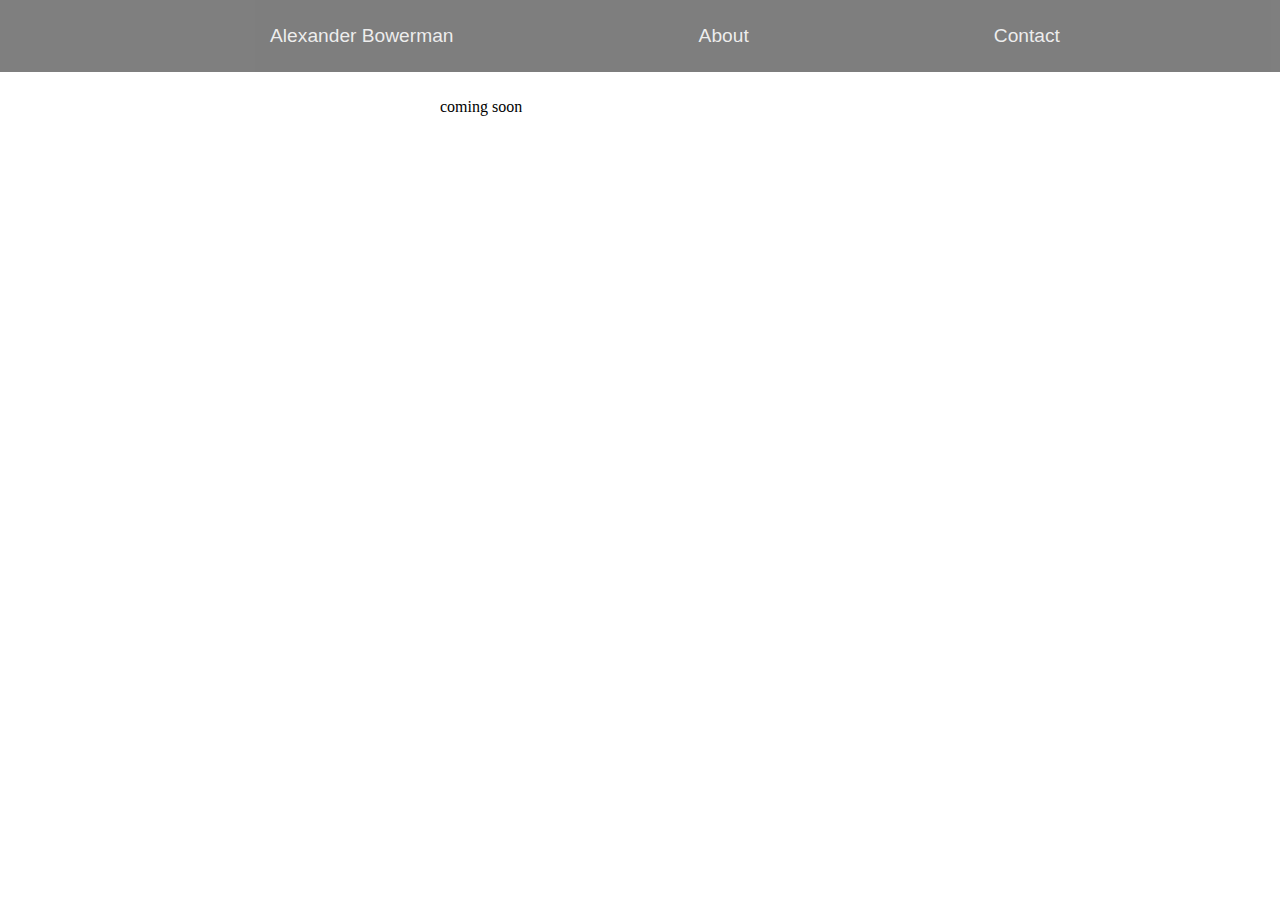
<file: about.html>
<!DOCTYPE html>
<html>

    <head>


        <!-- #region CSS-->
            <link rel="stylesheet" href="CSS/Styles.css">
        <!--#endregion CSS-->

        <title>
            Alexander Bowerman
        </title>

        <div>

            <div class = "UtilityNavigation">

                <a href ="index.html">

                    Alexander Bowerman

                </a>
                <a href="about.html">

                    About

                </a>
                <a href="contact.html">

                    Contact

                </a>

            </div>

        </div>
        
    </head>

    <body>

        <div class="Headshot">

            coming soon

        </div>


    </body>

</html>
</file>
<file: CSS/Styles.css>
body
{
    background-color: auto;
    overflow-y: auto;
    overflow-x: hidden;
}

html
{
    overflow: hidden;
}

a{
    color: inherit;
    text-decoration: none;
}

a:hover
{
    color:deepskyblue;
    text-decoration: none;
    cursor: pointer;
}

.Shout
{
    display: block;
    padding-top: 20vh;
    padding-bottom: 20vh;
    margin-left: auto;
    margin-right: auto;
    width: 40%;
    text-align: center;
    color: gainsboro;
    font-size: 50px;
    font: bold;
    font-family: Impact, Haettenschweiler, 'Arial Narrow Bold', sans-serif;
}

.SocialLogo
{
    height: 100px;
    width: 100px;
}

.SocialLinks
{
    display: flex;
    margin-left: auto;
    margin-right: auto;
    padding: 5px;
    justify-content: space-evenly;
    color: gainsboro;
    font-size: 40px;
    font: bold;
    font-family: Impact, Haettenschweiler, 'Arial Narrow Bold', sans-serif;
}

.LargeLogo
{
    display: block;
    margin-left: auto;
    margin-right: auto;
    height: 400px;
    width: 400px;
}

.UtilityNavigation
{
    display: flex;
    width: 100%;
    text-align: center;
    color: gainsboro;
    background-color: black;
    opacity: 0.5;
    font-size: larger;
    font: bold;
    font-family: Impact, Haettenschweiler, 'Arial Narrow Bold', sans-serif;
    padding: 25px;
    justify-content: space-evenly;
    overflow: hidden;
    top: 0%;
    left: 0%;
    position: absolute;
}

.Headshot
{
    border-radius: 50%;
    height: 400px;
    width: 400px;
    margin-top: 10vh;
    margin-left: auto;
    margin-right: auto;
}
</file>
